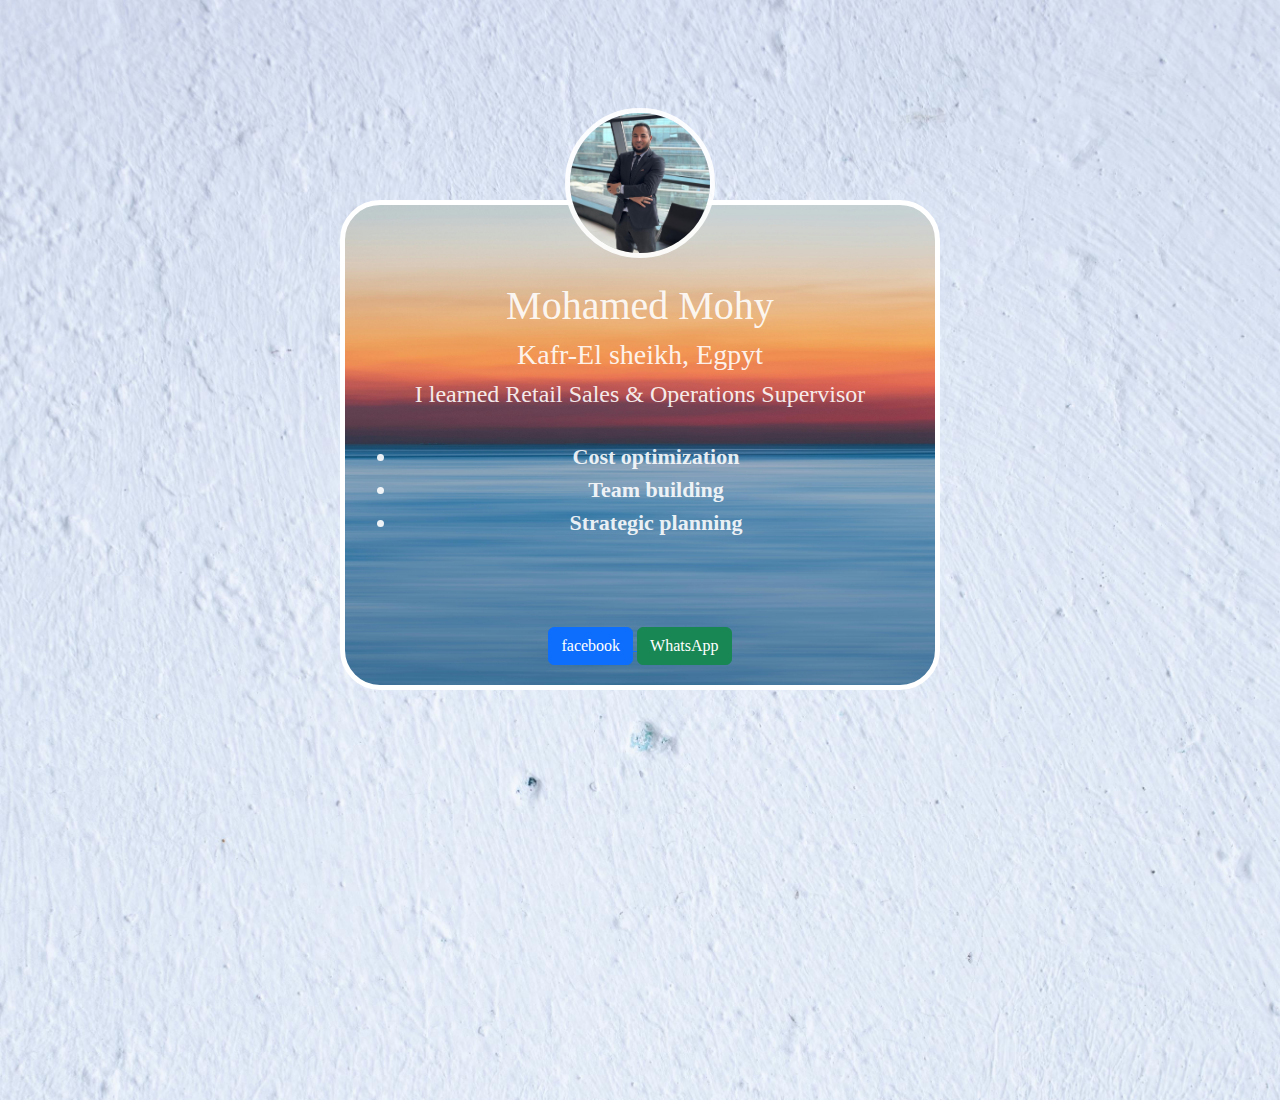
<file: index.html>
<!DOCTYPE html>
<html lang="en">
<head>
    <meta charset="UTF-8">
    <meta name="viewport" content="width=device-width, initial-scale=1.0">
    <title>Dr/Mohamed Mohy</title>
    <!-- Latest compiled and minified CSS -->
    <link href="https://cdn.jsdelivr.net/npm/bootstrap@5.3.3/dist/css/bootstrap.min.css" rel="stylesheet">

    <!-- Latest compiled JavaScript -->
    <script src="https://cdn.jsdelivr.net/npm/bootstrap@5.3.3/dist/js/bootstrap.bundle.min.js"></script>
    <link rel="stylesheet" href="style.css">
</head>
<body>
    <div id="mainDiv">
        <img id="imageDiv" src="images/Mohamed.jpeg" alt="Mohamed Mohy">
        <br><br>
        <h1>Mohamed Mohy</h1>
        <h3>Kafr-El sheikh, Egpyt</h3>
        <h4>I learned Retail Sales & Operations Supervisor</h4>
        <br>
        <ul>
        <li>Cost optimization</li>
        <li>Team building</li>
        <Li>Strategic planning</Li>
        </ul>
        <br>
    
        <br><br>
        <a  href="https://www.facebook.com/share/1ALdHrVZPJ/">
            <button class="btn btn-primary">facebook</button>
        </a> 
        <a href="https://wa.me/+966564230903">
            <button class="btn btn-success">WhatsApp</button>
        </a>
    </div>
</body>
</html>
</file>
<file: style.css>
body {
   background-image: url("images/pexels-gabby-k-7794441.jpg");
   background-color: #cccccc;
   background-size: cover;
   background-repeat: no-repeat;
   min-height: 100vh;
}
#mainDiv {
   color: rgba(255, 255, 255, 0.903);
   width: 90%;
   max-width: 600px;
   margin: auto;
   border: 5px solid rgb(255, 255, 255);
   padding: 20px;
   border-radius: 40px;
   text-align: center;
   margin-top: 200px;
   background-image: url("images/pexels-abdghat-1631677.jpg");
   background-size: cover;
   background-repeat: no-repeat;
   font-family: 'Times New Roman', Times, serif;
}
#imageDiv {
   width: 150px;
   height: 150px;
   border: 5px solid rgba(255, 255, 255, 0.903) ;
   border-radius: 50%;
   left: 0px;
   margin-top: -13vh;;
}
#linkDiv {
   font-size: 22px;
   color: wheat;
   font-weight: 900; 
   font-family: 'Times New Roman', Times, serif;   
}
#linkDiv:hover {
   color: wheat;
}
li {
   font-size: 22px;
   font-weight: 900;
   font-family: 'Times New Roman', Times, serif;
}
</file>
